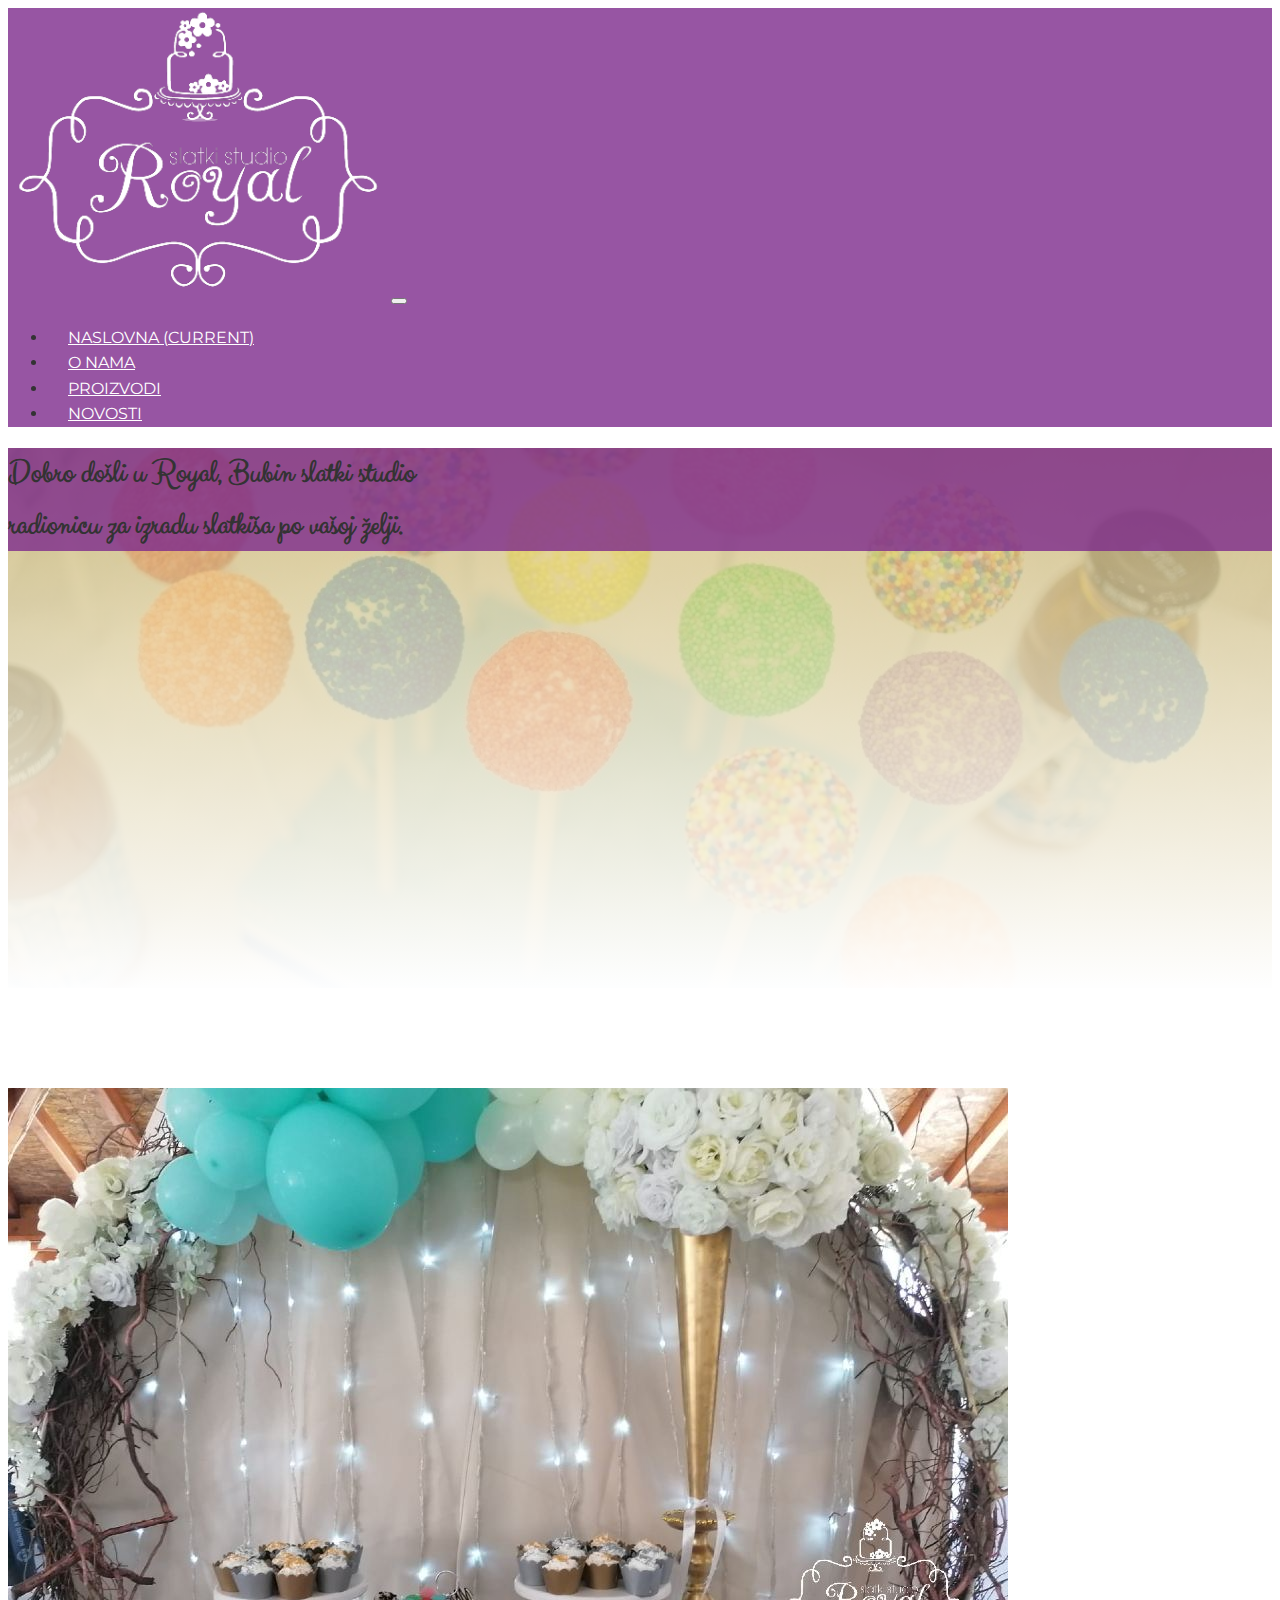
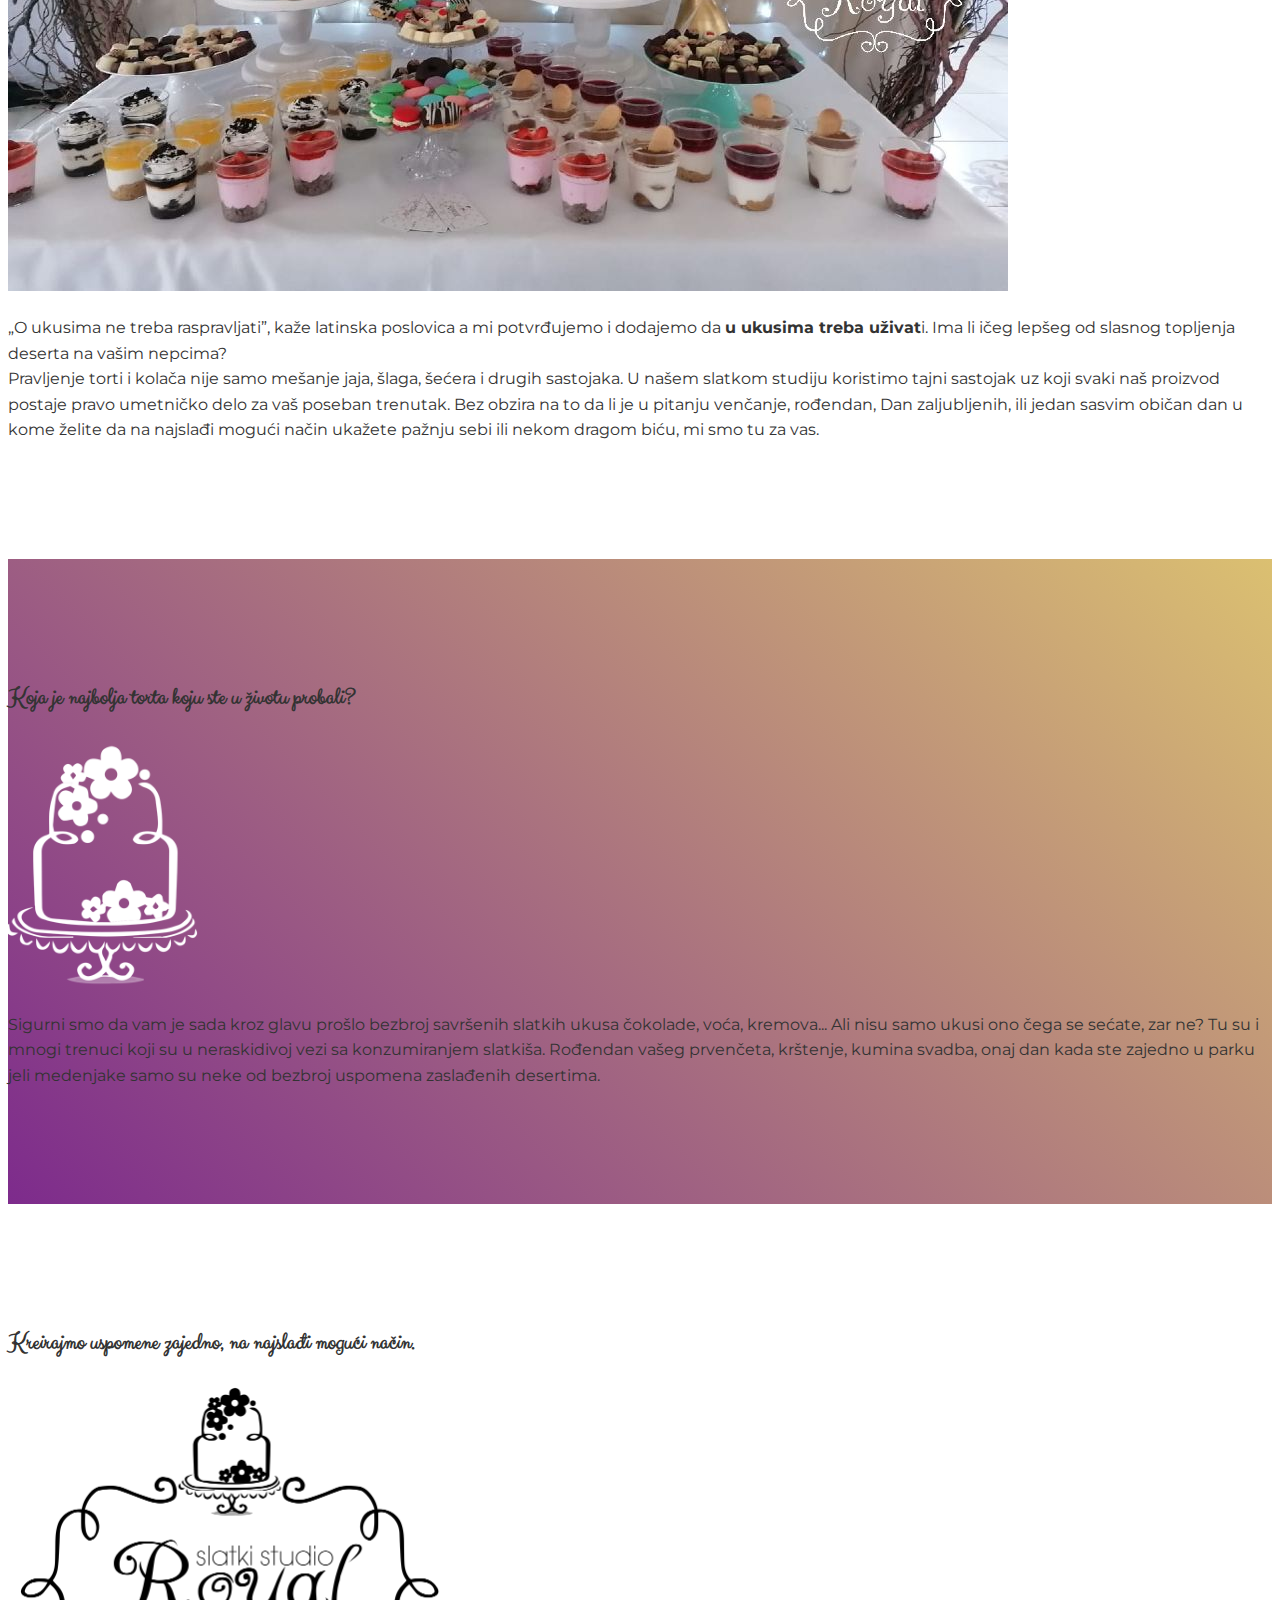
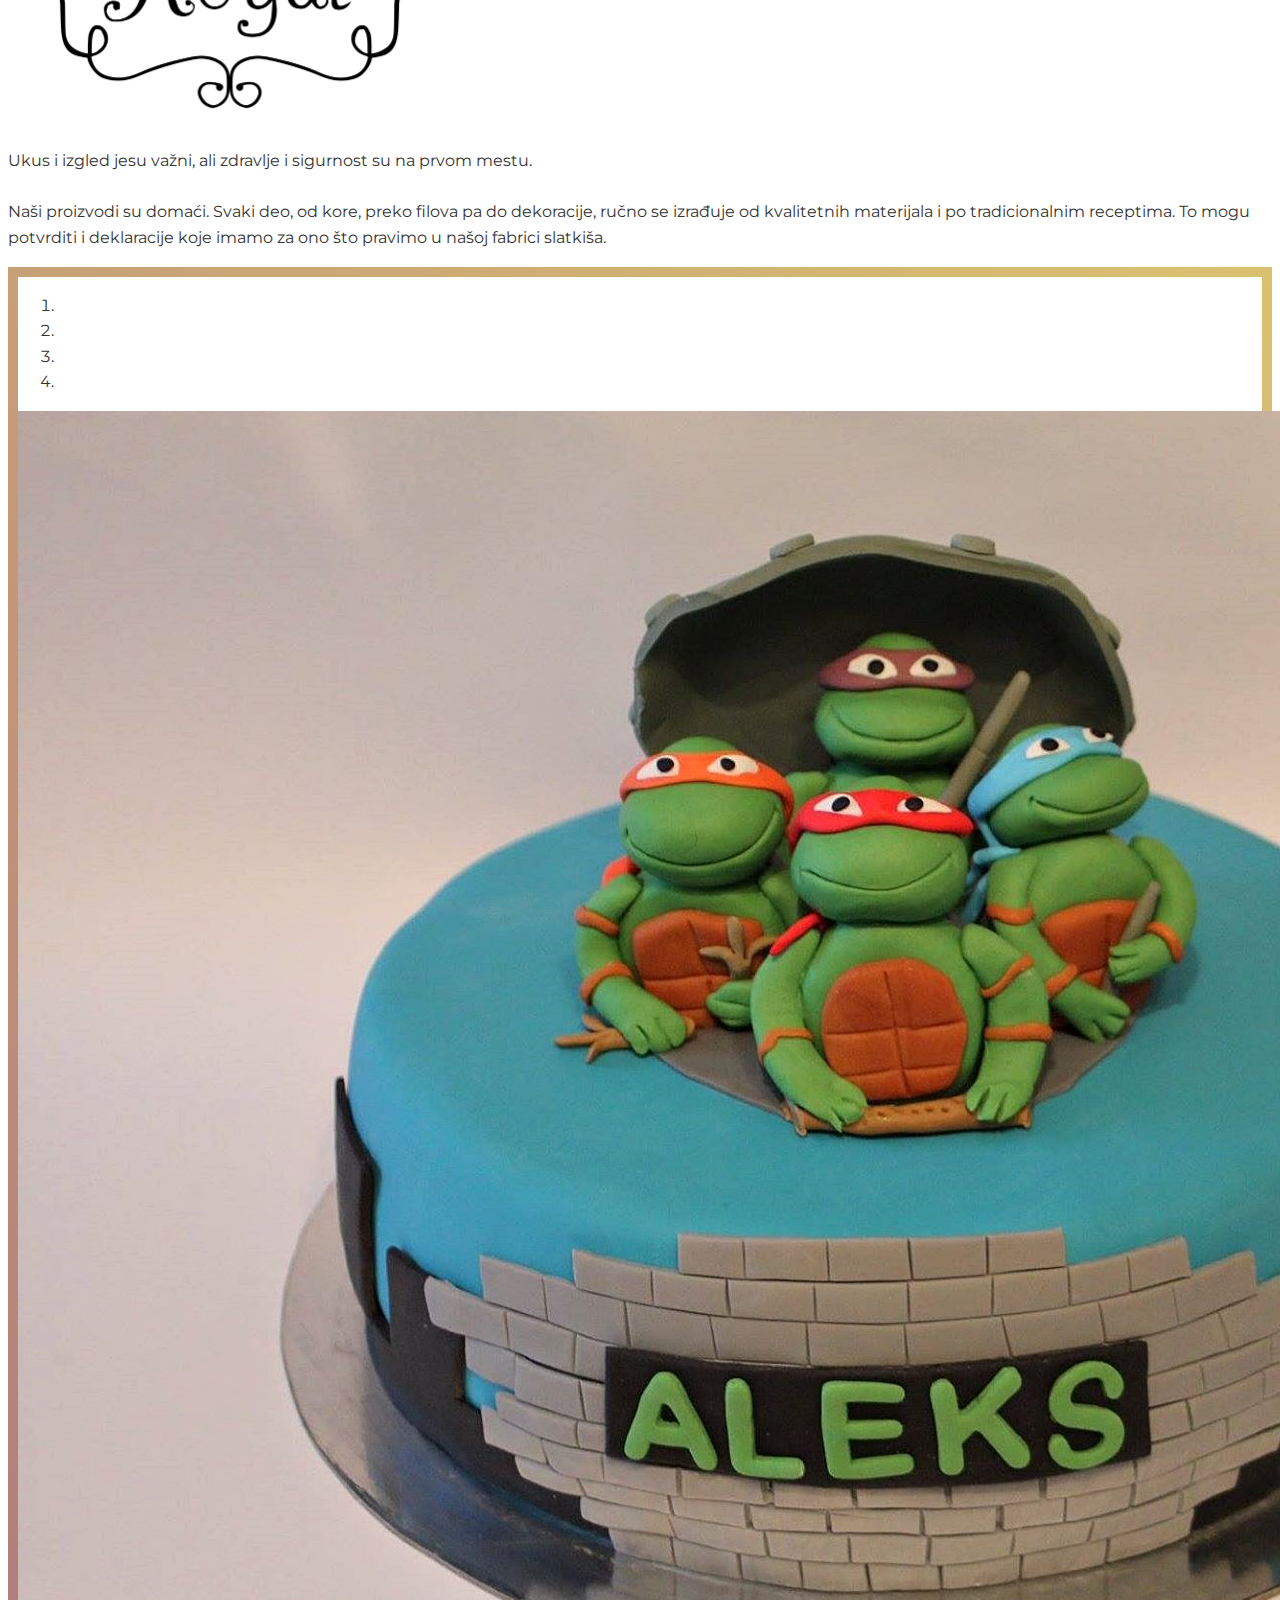
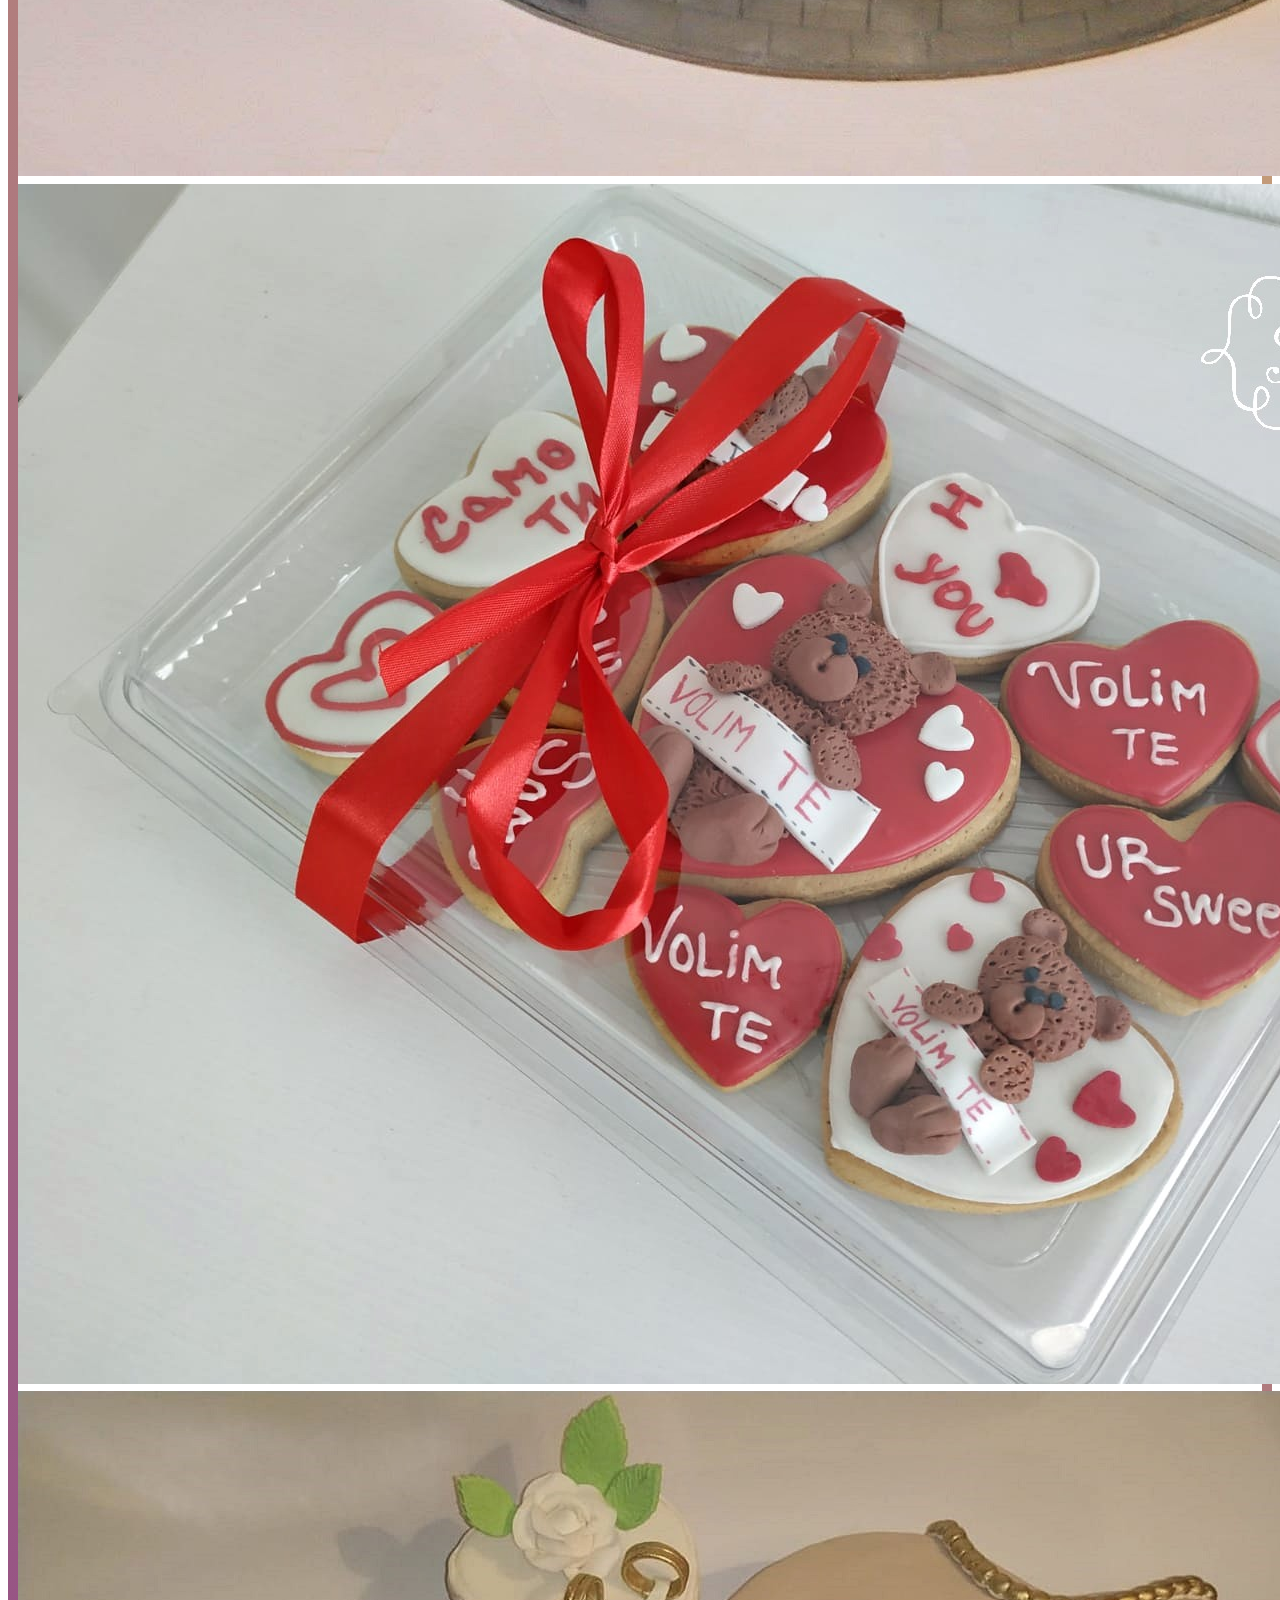
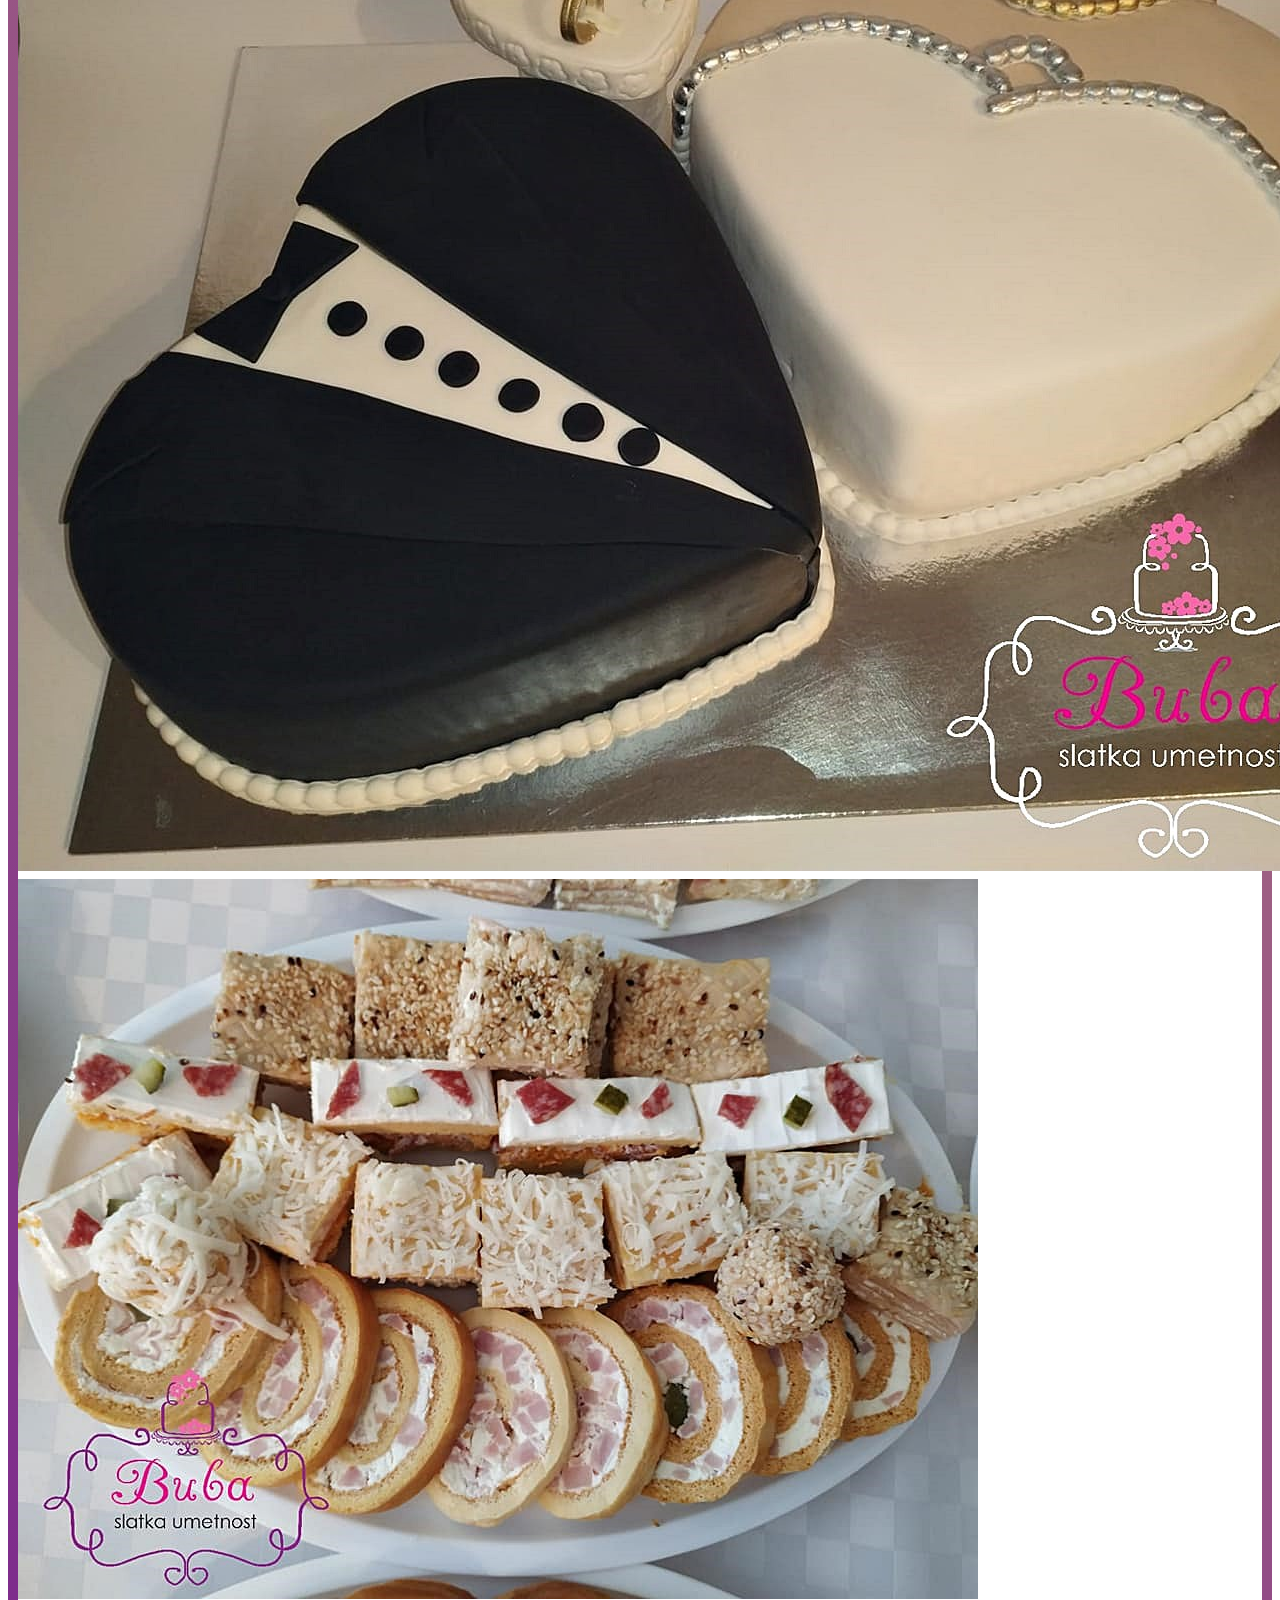
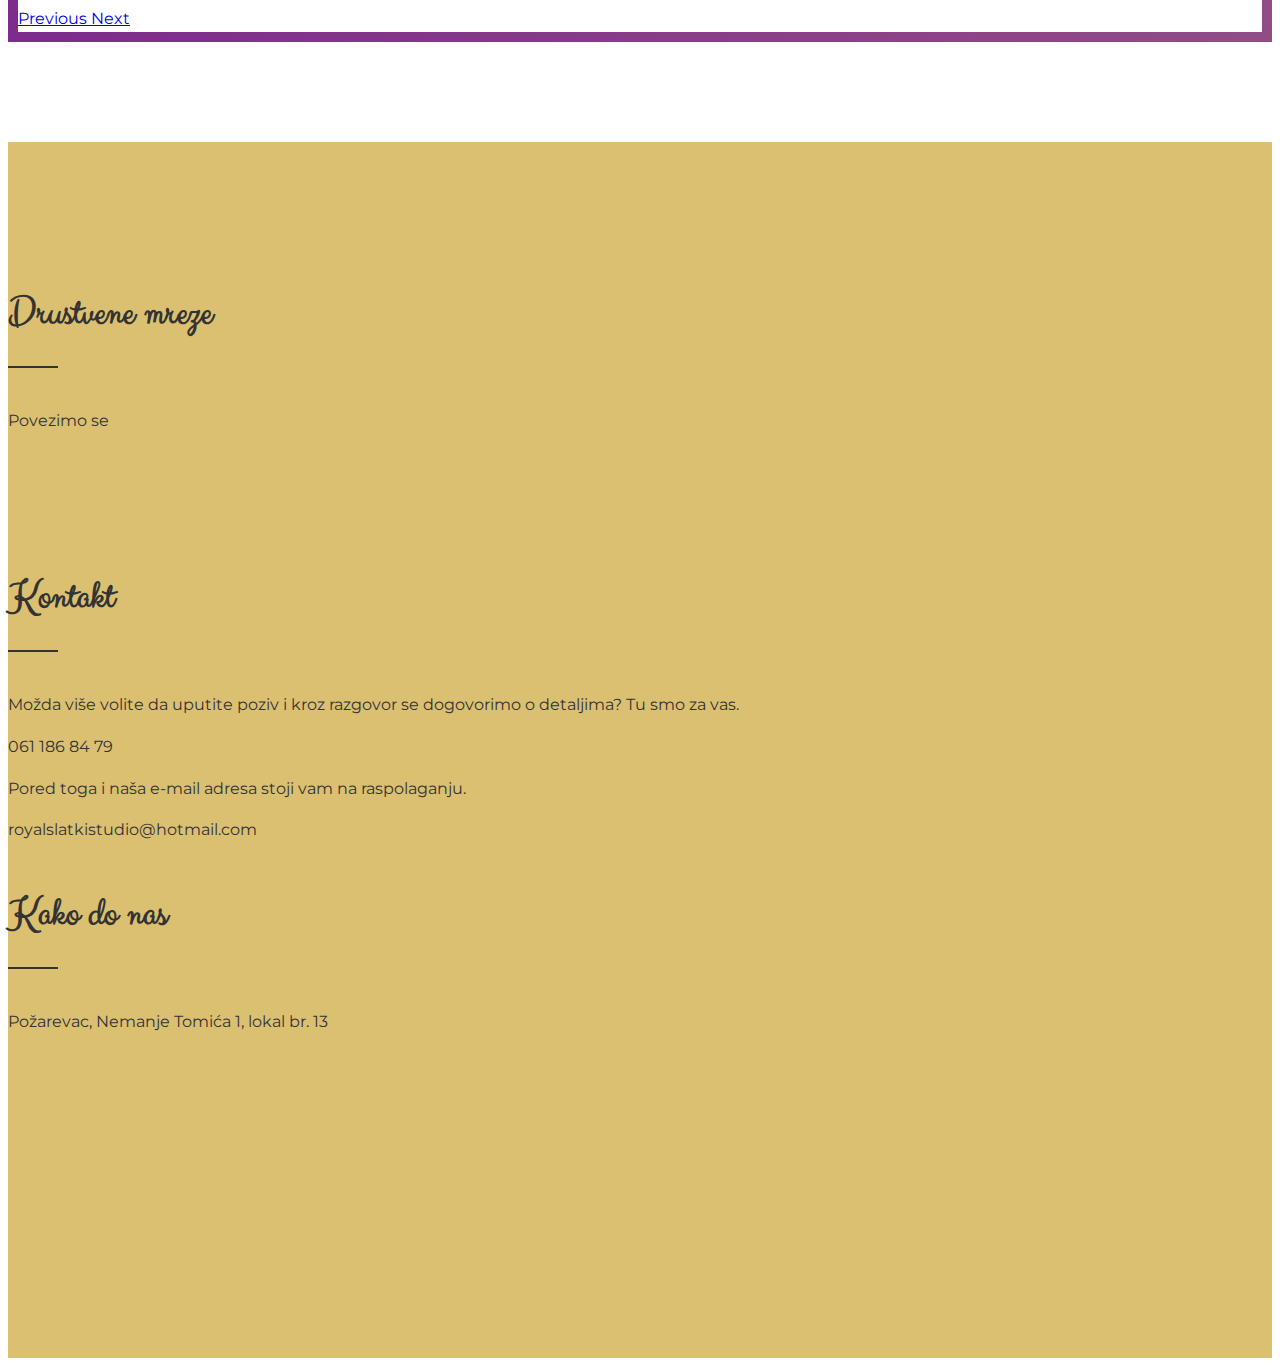
<file: index.html>
<!doctype html>
<html lang="en">

<head>
    <!-- Required meta tags -->
    <meta charset="utf-8">
    <meta name="viewport" content="width=device-width, initial-scale=1, shrink-to-fit=no">
    <!-- Bootstrap CSS -->
    <link rel="stylesheet" href="https://stackpath.bootstrapcdn.com/bootstrap/4.5.0/css/bootstrap.min.css" integrity="sha384-9aIt2nRpC12Uk9gS9baDl411NQApFmC26EwAOH8WgZl5MYYxFfc+NcPb1dKGj7Sk" crossorigin="anonymous">
    <!-- font awesome-->
    <link rel="stylesheet" href="https://use.fontawesome.com/releases/v5.8.2/css/all.css" integrity="sha384-oS3vJWv+0UjzBfQzYUhtDYW+Pj2yciDJxpsK1OYPAYjqT085Qq/1cq5FLXAZQ7Ay" crossorigin="anonymous">
    <!-- animate js-->
    <link rel="stylesheet" href="https://cdnjs.cloudflare.com/ajax/libs/animate.css/4.0.0/animate.min.css" />
    <title>Slatki studio Royal</title>
    <link rel="stylesheet" href="style.css">
</head>

<body>

    <!-- nav -->
    <nav class="navbar navbar-expand-lg navbar-light fixed-top">
        <div class="container">
            <a class="navbar-brand" href="#"><img src="img/royal%20beli%20logo.png" alt=""></a>
            <button class="navbar-toggler" type="button" data-toggle="collapse" data-target="#navbarNav" aria-controls="navbarNav" aria-expanded="false" aria-label="Toggle navigation">
                <span class="navbar-toggler-icon"></span>
            </button>
            <div class="collapse navbar-collapse" id="navbarNav">
                <ul class="navbar-nav ml-auto">
                    <li class="nav-item active">
                        <a class="nav-link" href="index.html">Naslovna <span class="sr-only">(current)</span></a>
                    </li>
                    <li class="nav-item">
                        <a class="nav-link" href="o-nama.html">O nama</a>
                    </li>
                    <li class="nav-item">
                        <a class="nav-link" href="proizvodi.html">Proizvodi</a>
                    </li>
                    <li class="nav-item">
                        <a class="nav-link" href="novosti.html">Novosti</a>
                    </li>
                </ul>
            </div>
        </div>
    </nav>

    <!-- header -->
    <header class="text-center d-flex justify-content-center align-items-center">
        <h1 class="animate__animated animate__fadeInDown rounded-lg display-4 p-4 mt-5 text-white">Dobro došli u Royal, Bubin slatki studio <br>radionicu za izradu slatkiša po vašoj želji.</h1>
    </header>

    <!-- uvod -->
    <section class="uvod py-5">
        <div class="container">
            <div class="row align-items-center">
                <div class="col-md-6">
                    <img src="img/uvod.jpg" alt="" class="img-thumbnail rounded-lg shadow-lg">
                </div>
                <div class="col-md-6">
                    <p class="lead">„O ukusima ne treba raspravljati”, kaže latinska poslovica a mi potvrđujemo i dodajemo da <b>u ukusima treba uživat</b>i. Ima li ičeg lepšeg od slasnog topljenja deserta na vašim nepcima? <br>
                        Pravljenje torti i kolača nije samo mešanje jaja, šlaga, šećera i drugih sastojaka. U našem slatkom studiju koristimo tajni sastojak uz koji svaki naš proizvod postaje pravo umetničko delo za vaš poseban trenutak. Bez obzira na to da li je u pitanju venčanje, rođendan, Dan zaljubljenih, ili jedan sasvim običan dan u kome želite da na najslađi mogući način ukažete pažnju sebi ili nekom dragom biću, mi smo tu za vas.</p>
                </div>
            </div>
        </div>
    </section>

    <!-- gradijent -->
    <section class="gradijent py-5 text-center text-white">
        <div class="container">
            <div class="row">
                <div class="col-md-12">
                    <h2 class="display-4"> Koja je najbolja torta koju ste u životu probali?</h2>
                    <img src="img/tortica.png" alt="">
                    <p class="lead">Sigurni smo da vam je sada kroz glavu prošlo bezbroj savršenih slatkih ukusa čokolade, voća, kremova... Ali nisu samo ukusi ono čega se sećate, zar ne? Tu su i mnogi trenuci koji su u neraskidivoj vezi sa konzumiranjem slatkiša. Rođendan vašeg prvenčeta, krštenje, kumina svadba, onaj dan kada ste zajedno u parku jeli medenjake samo su neke od bezbroj uspomena zaslađenih desertima.</p>
                </div>
            </div>
        </div>
    </section>

    <!-- slajder -->
    <section class="slajder py-5 text-center">
        <div class="container">
            <div class="row">
                <div class="col-md-12">
                    <h2 class="display-4">Kreirajmo uspomene zajedno, na najslađi mogući način.</h2>
                    <img class="divider" src="img/royal%20logo%20crni.png" alt="">
                    <p class="lead">Ukus i izgled jesu važni, ali zdravlje i sigurnost su na prvom mestu. <br><br>
                        Naši proizvodi su domaći. Svaki deo, od kore, preko filova pa do dekoracije, ručno se izrađuje od kvalitetnih materijala i po tradicionalnim receptima. To mogu potvrditi i deklaracije koje imamo za ono što pravimo u našoj fabrici slatkiša.</p>
                </div>
            </div>
            <div class="row">
                <div class="col-md-1"></div>
                <div class="col-md-10">
                    <div id="carouselExampleIndicators" class="carousel slide carousel-fade" data-ride="carousel">
                        <ol class="carousel-indicators">
                            <li data-target="#carouselExampleIndicators" data-slide-to="0" class="active"></li>
                            <li data-target="#carouselExampleIndicators" data-slide-to="1"></li>
                            <li data-target="#carouselExampleIndicators" data-slide-to="2"></li>
                            <li data-target="#carouselExampleIndicators" data-slide-to="3"></li>
                        </ol>
                        <div class="carousel-inner">
                            <div class="carousel-item active">
                                <img src="img/slatki-studio-royal1.jpg" class="d-block w-100" alt="...">
                            </div>
                            <div class="carousel-item">
                                <img src="img/slatki-studio-royal4.jpg" class="d-block w-100" alt="...">
                            </div>
                            <div class="carousel-item">
                                <img src="img/slatki-studio-royal9.jpg" class="d-block w-100" alt="...">
                            </div>
                            <div class="carousel-item">
                                <img src="img/slatki-studio-royal8.jpg" class="d-block w-100" alt="...">
                            </div>
                        </div>
                        <a class="carousel-control-prev" href="#carouselExampleIndicators" role="button" data-slide="prev">
                            <span class="carousel-control-prev-icon" aria-hidden="true"></span>
                            <span class="sr-only">Previous</span>
                        </a>
                        <a class="carousel-control-next" href="#carouselExampleIndicators" role="button" data-slide="next">
                            <span class="carousel-control-next-icon" aria-hidden="true"></span>
                            <span class="sr-only">Next</span>
                        </a>
                    </div>
                </div>
                <div class="col-md-1"></div>
            </div>
        </div>
    </section>

    <!-- footer -->
    <footer class="py-5">
        <div class="container">
            <div class="row">
                <div class="col-md-4">
                    <h3>Drustvene mreze</h3>
                    <p>Povezimo se</p>
                    <a href=""><i class="fab fa-facebook-square"></i></a>
                    <a href=""><i class="fab fa-instagram"></i></a>
                </div>
                <div class="col-md-4">
                    <h3>Kontakt</h3>
                    <p>Možda više volite da uputite poziv i kroz razgovor se dogovorimo o detaljima? Tu smo za vas.</p>
                    <p>061 186 84 79</p>
                    <p>Pored toga i naša e-mail adresa stoji vam na raspolaganju.</p>
                    <p>royalslatkistudio@hotmail.com</p>
                </div>
                <div class="col-md-4">
                    <h3>Kako do nas</h3>
                    <p>Požarevac, Nemanje Tomića 1, lokal br. 13</p>
                    <iframe src="https://www.google.com/maps/embed?pb=!1m18!1m12!1m3!1d2839.5518464530965!2d21.182562315707262!3d44.626636996956655!2m3!1f0!2f0!3f0!3m2!1i1024!2i768!4f13.1!3m3!1m2!1s0x4750ef09ba8bcd67%3A0x59cf68e0ccc3bde!2z0J3QtdC80LDRmtC1INCi0L7QvNC40ZvQsCAxLCDQn9C-0LbQsNGA0LXQstCw0YY!5e0!3m2!1ssr!2srs!4v1600096832146!5m2!1ssr!2srs" width="100%" height="200" frameborder="0" style="border:0;" allowfullscreen="" aria-hidden="false" tabindex="0"></iframe>
                </div>
            </div>
        </div>
    </footer>


    <!-- Optional JavaScript -->
    <!-- jQuery first, then Popper.js, then Bootstrap JS -->
    <script src="https://code.jquery.com/jquery-3.5.1.slim.min.js" integrity="sha384-DfXdz2htPH0lsSSs5nCTpuj/zy4C+OGpamoFVy38MVBnE+IbbVYUew+OrCXaRkfj" crossorigin="anonymous"></script>
    <script src="https://cdn.jsdelivr.net/npm/popper.js@1.16.0/dist/umd/popper.min.js" integrity="sha384-Q6E9RHvbIyZFJoft+2mJbHaEWldlvI9IOYy5n3zV9zzTtmI3UksdQRVvoxMfooAo" crossorigin="anonymous"></script>
    <script src="https://stackpath.bootstrapcdn.com/bootstrap/4.5.0/js/bootstrap.min.js" integrity="sha384-OgVRvuATP1z7JjHLkuOU7Xw704+h835Lr+6QL9UvYjZE3Ipu6Tp75j7Bh/kR0JKI" crossorigin="anonymous"></script>

</body>

</html>
</file>
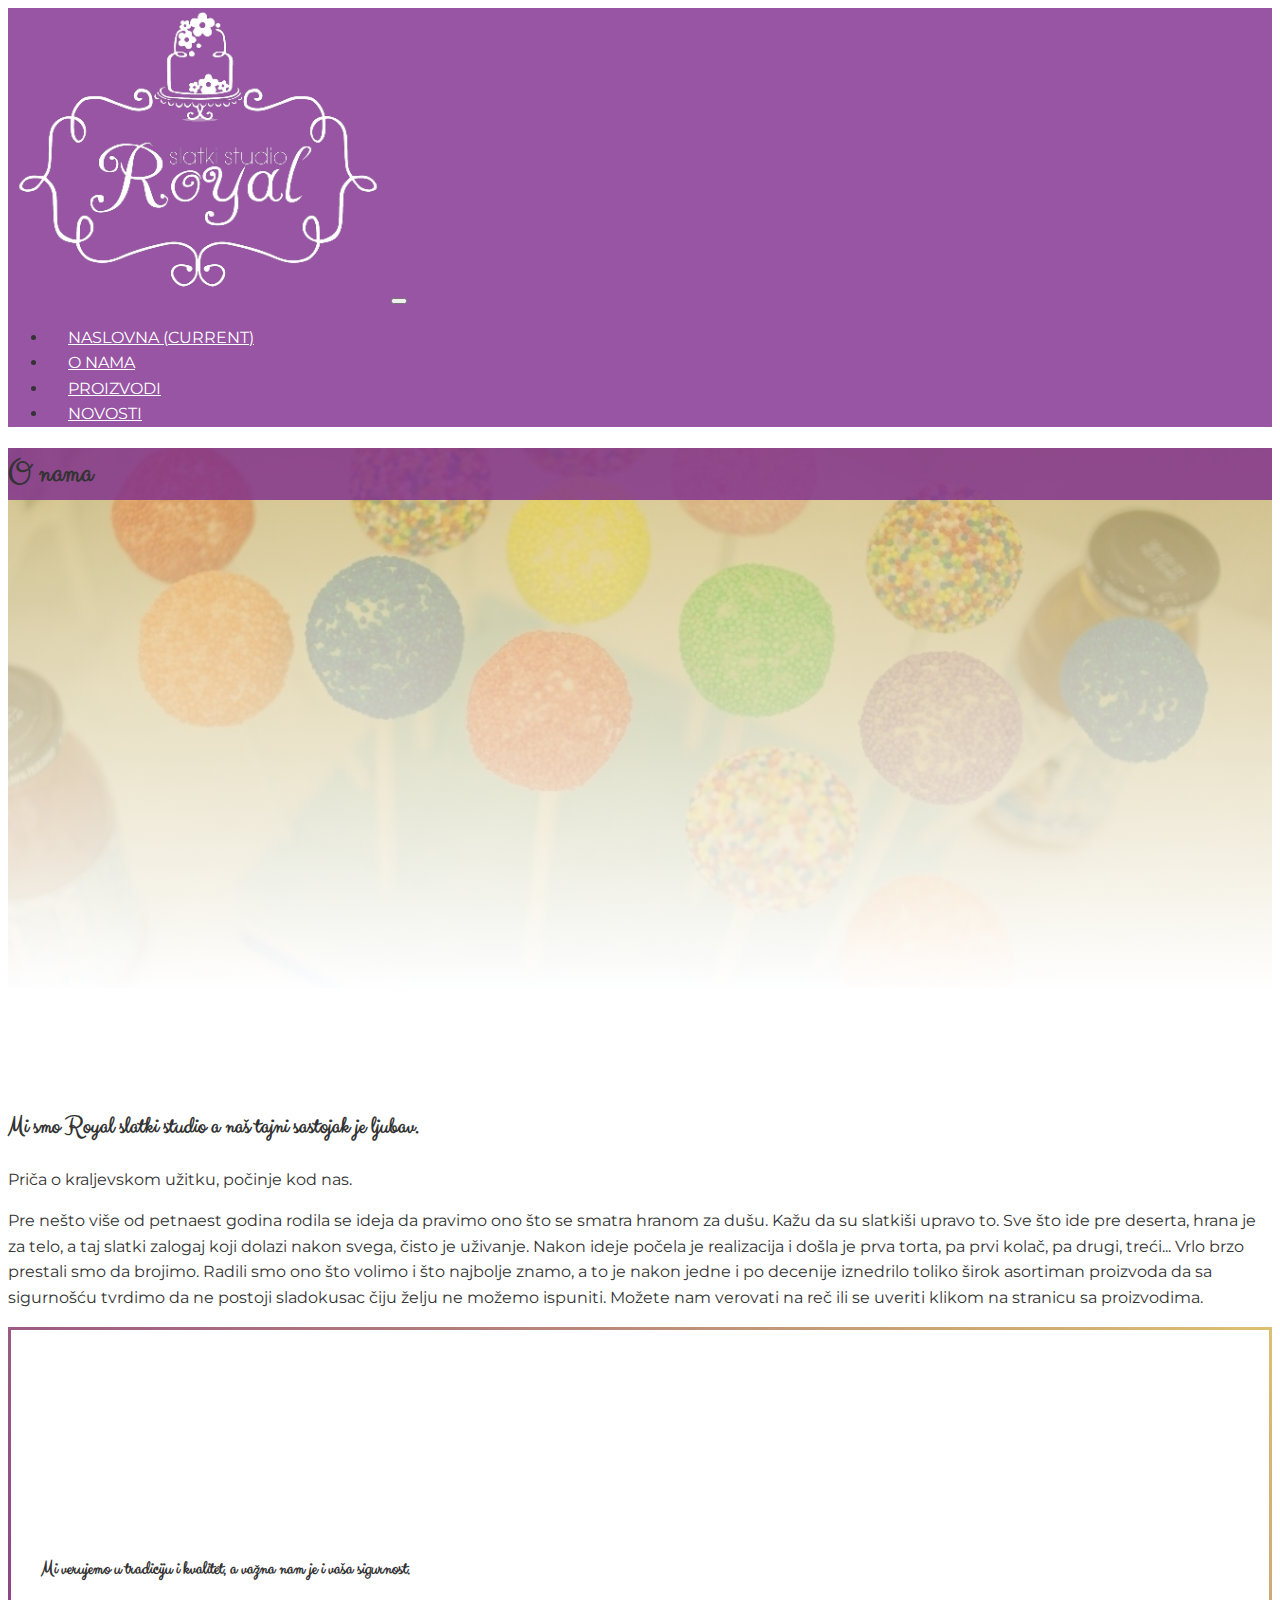
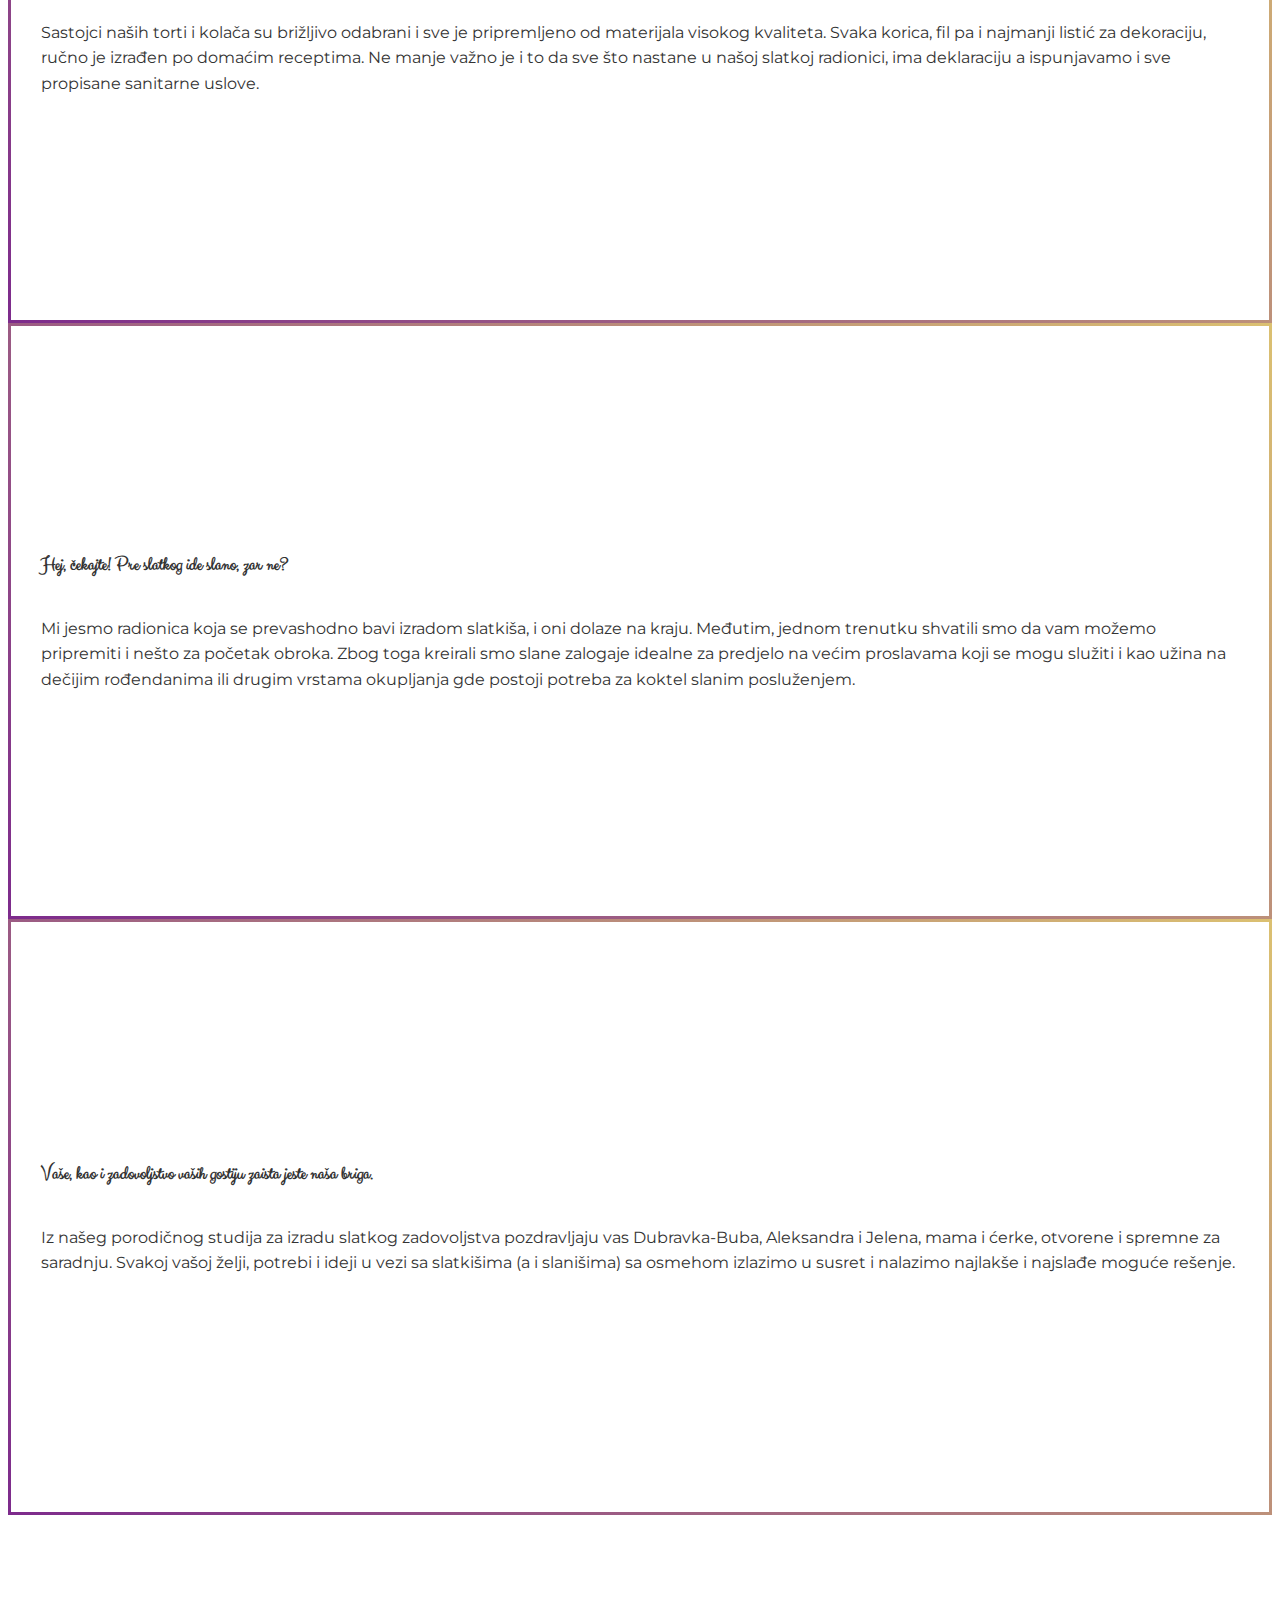
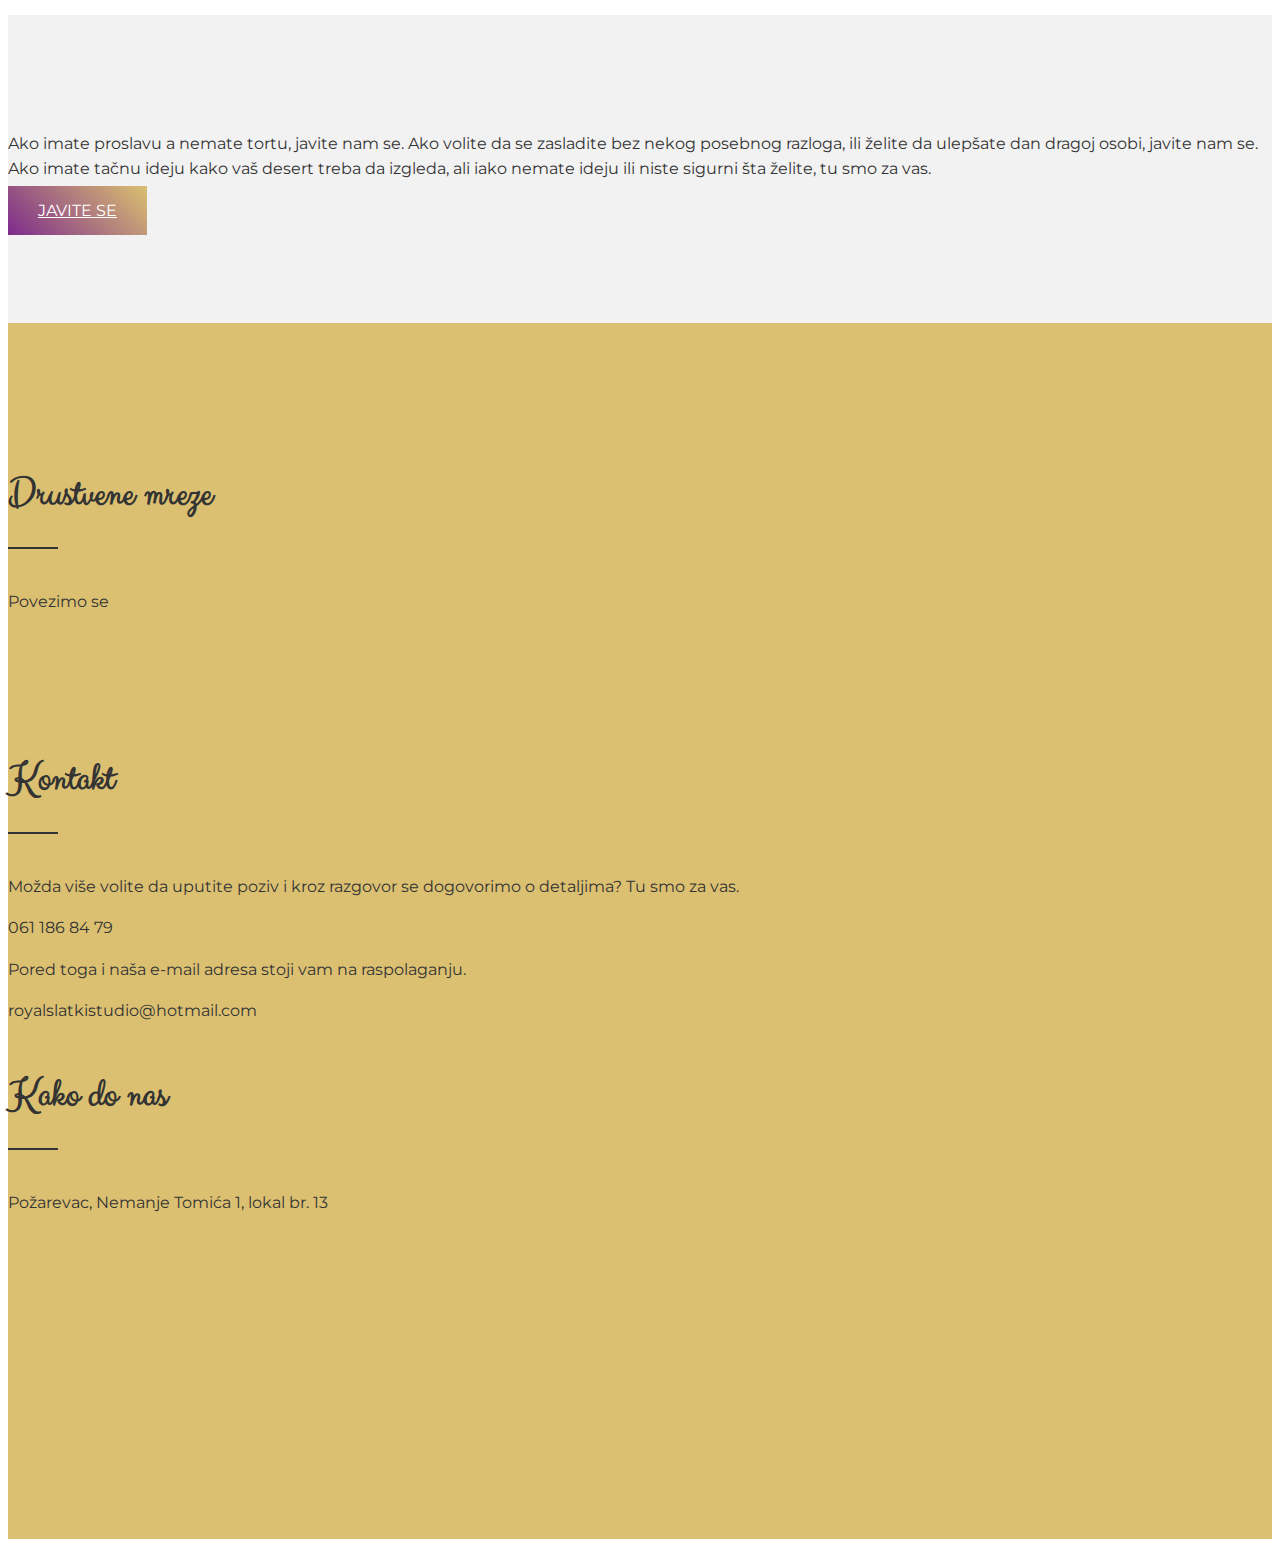
<file: o-nama.html>
<!doctype html>
<html lang="en">
  <head>
    <!-- Required meta tags -->
    <meta charset="utf-8">
    <meta name="viewport" content="width=device-width, initial-scale=1, shrink-to-fit=no">
    <!-- Bootstrap CSS -->
    <link rel="stylesheet" href="https://stackpath.bootstrapcdn.com/bootstrap/4.5.0/css/bootstrap.min.css" integrity="sha384-9aIt2nRpC12Uk9gS9baDl411NQApFmC26EwAOH8WgZl5MYYxFfc+NcPb1dKGj7Sk" crossorigin="anonymous">
    <!-- font awesome-->
    <link rel="stylesheet" href="https://use.fontawesome.com/releases/v5.8.2/css/all.css" integrity="sha384-oS3vJWv+0UjzBfQzYUhtDYW+Pj2yciDJxpsK1OYPAYjqT085Qq/1cq5FLXAZQ7Ay" crossorigin="anonymous">
    <!-- animate js-->
    <link
    rel="stylesheet" href="https://cdnjs.cloudflare.com/ajax/libs/animate.css/4.0.0/animate.min.css"
  />
    <title>Slatki studio Royal</title>
    <link rel="stylesheet" href="style.css">
  </head>
  <body>
   
    
    <!-- nav -->
    <nav class="navbar navbar-expand-lg navbar-light fixed-top">
        <div class="container">
            <a class="navbar-brand" href="#"><img src="img/royal%20beli%20logo.png" alt=""></a>
            <button class="navbar-toggler" type="button" data-toggle="collapse" data-target="#navbarNav" aria-controls="navbarNav" aria-expanded="false" aria-label="Toggle navigation">
                <span class="navbar-toggler-icon"></span>
            </button>
            <div class="collapse navbar-collapse" id="navbarNav">
                <ul class="navbar-nav ml-auto">
                    <li class="nav-item">
                        <a class="nav-link" href="index.html">Naslovna <span class="sr-only">(current)</span></a>
                    </li>
                    <li class="nav-item active">
                        <a class="nav-link" href="o-nama.html">O nama</a>
                    </li>
                    <li class="nav-item">
                        <a class="nav-link" href="proizvodi.html">Proizvodi</a>
                    </li>
                    <li class="nav-item">
                        <a class="nav-link" href="novosti.html">Novosti</a>
                    </li>
                </ul>
            </div>
        </div>
    </nav>
    
    <!-- header -->
    <header class="text-center d-flex justify-content-center align-items-center">
        <h1 class="animate__animated animate__fadeInDown rounded-lg display-4 p-4 mt-5 text-white">O nama</h1>
    </header>
    
    <!-- onama -->
    <section class="onama py-5 text-center">
        <div class="container">
            <div class="row">
                <div class="col-md-12">
                    <h2 class="display-4">Mi smo Royal slatki studio a naš tajni sastojak je ljubav.</h2>
                    <p class="lead">Priča o kraljevskom užitku, počinje kod nas.</p>
                    <p>Pre nešto više od petnaest godina rodila se ideja da pravimo ono što se smatra hranom za dušu. Kažu da su slatkiši upravo to. Sve što ide pre deserta, hrana je za telo, a taj slatki zalogaj koji dolazi nakon svega, čisto je uživanje. Nakon ideje počela je realizacija i došla je prva torta, pa prvi kolač, pa drugi, treći... Vrlo brzo prestali smo da brojimo. Radili smo ono što volimo i što najbolje znamo, a to je nakon jedne i po decenije iznedrilo toliko širok asortiman proizvoda da sa sigurnošću tvrdimo da ne postoji sladokusac čiju želju ne možemo ispuniti. Možete nam verovati na reč ili se uveriti klikom na stranicu sa proizvodima.</p>
                </div>
            </div>
            <div class="row">
                <div class="col-md-4">
                    <div class="wrapper">
                        <h3>Mi verujemo u tradiciju i kvalitet, a važna nam je i vaša sigurnost.</h3>
                        <p>Sastojci naših torti i kolača su brižljivo odabrani i sve je pripremljeno od materijala visokog kvaliteta. Svaka korica, fil pa i najmanji listić za dekoraciju, ručno je izrađen po domaćim receptima. Ne manje važno je i to da sve što nastane u našoj slatkoj radionici, ima deklaraciju a ispunjavamo i sve propisane sanitarne uslove.</p>
                    </div>
                </div>
                <div class="col-md-4">
                    <div class="wrapper">
                        <h3>Hej, čekajte! Pre slatkog ide slano, zar ne?</h3>
                        <p>Mi jesmo radionica koja se prevashodno bavi izradom slatkiša, i oni dolaze na kraju. Međutim, jednom trenutku shvatili smo da vam možemo pripremiti i nešto za početak obroka. Zbog toga kreirali smo slane zalogaje idealne za predjelo na većim proslavama koji se mogu služiti i kao užina na dečijim rođendanima ili drugim vrstama okupljanja gde postoji potreba za koktel slanim posluženjem.</p>
                    </div>
                </div>
                <div class="col-md-4">
                    <div class="wrapper">
                        <h3>Vaše, kao i zadovoljstvo vaših gostiju zaista jeste naša briga.</h3>
                        <p>Iz našeg porodičnog studija za izradu slatkog zadovoljstva pozdravljaju vas Dubravka-Buba, Aleksandra i Jelena, mama i ćerke, otvorene i spremne za saradnju. Svakoj vašoj želji, potrebi i ideji u vezi sa slatkišima (a i slanišima) sa osmehom izlazimo u susret i nalazimo najlakše i najslađe moguće rešenje.</p>
                    </div>
                </div>
            </div>
        </div>
    </section>
    
    <!-- cta -->
    <section class="cta py-5 text-center">
        <div class="container">
            <div class="row">
                <div class="col-md-12">
                    <p class="lead">Ako imate proslavu a nemate tortu, javite nam se. Ako volite da se zasladite bez nekog posebnog razloga, ili želite da ulepšate dan dragoj osobi, javite nam se. Ako imate tačnu ideju kako vaš desert treba da izgleda, ali iako nemate ideju ili niste sigurni šta želite, tu smo za vas.</p>
                    <a href="" class="btn">Javite se</a>
                </div>
            </div>
        </div>
    </section>

    <!-- footer -->
    <footer class="py-5">
        <div class="container">
            <div class="row">
                <div class="col-md-4">
                    <h3>Drustvene mreze</h3>
                    <p>Povezimo se</p>
                    <a href=""><i class="fab fa-facebook-square"></i></a>
                    <a href=""><i class="fab fa-instagram"></i></a>
                </div>
                <div class="col-md-4">
                    <h3>Kontakt</h3>
                    <p>Možda više volite da uputite poziv i kroz razgovor se dogovorimo o detaljima? Tu smo za vas.</p>
                    <p>061 186 84 79</p>
                    <p>Pored toga i naša e-mail adresa stoji vam na raspolaganju.</p>
                    <p>royalslatkistudio@hotmail.com</p>
                </div>
                <div class="col-md-4">
                    <h3>Kako do nas</h3>
                    <p>Požarevac, Nemanje Tomića 1, lokal br. 13</p>
                    <iframe src="https://www.google.com/maps/embed?pb=!1m18!1m12!1m3!1d2839.5518464530965!2d21.182562315707262!3d44.626636996956655!2m3!1f0!2f0!3f0!3m2!1i1024!2i768!4f13.1!3m3!1m2!1s0x4750ef09ba8bcd67%3A0x59cf68e0ccc3bde!2z0J3QtdC80LDRmtC1INCi0L7QvNC40ZvQsCAxLCDQn9C-0LbQsNGA0LXQstCw0YY!5e0!3m2!1ssr!2srs!4v1600096832146!5m2!1ssr!2srs" width="100%" height="200" frameborder="0" style="border:0;" allowfullscreen="" aria-hidden="false" tabindex="0"></iframe>
                </div>
            </div>
        </div>
    </footer>
    
   
    <!-- Optional JavaScript -->
    <!-- jQuery first, then Popper.js, then Bootstrap JS -->
    <script src="https://code.jquery.com/jquery-3.5.1.slim.min.js" integrity="sha384-DfXdz2htPH0lsSSs5nCTpuj/zy4C+OGpamoFVy38MVBnE+IbbVYUew+OrCXaRkfj" crossorigin="anonymous"></script>
    <script src="https://cdn.jsdelivr.net/npm/popper.js@1.16.0/dist/umd/popper.min.js" integrity="sha384-Q6E9RHvbIyZFJoft+2mJbHaEWldlvI9IOYy5n3zV9zzTtmI3UksdQRVvoxMfooAo" crossorigin="anonymous"></script>
    <script src="https://stackpath.bootstrapcdn.com/bootstrap/4.5.0/js/bootstrap.min.js" integrity="sha384-OgVRvuATP1z7JjHLkuOU7Xw704+h835Lr+6QL9UvYjZE3Ipu6Tp75j7Bh/kR0JKI" crossorigin="anonymous"></script>
  </body>
</html>
</file>
<file: style.css>
@import url('https://fonts.googleapis.com/css2?family=Clicker+Script&family=Montserrat:wght@100;200;400&display=swap');
:root {
    --violet: #7d2b8c;  /* rgb(125, 43, 140) */
    --gold: #dbc071;  /* rgb(219, 192, 113) */
    --white: #fff;
    --black: #000;
    --lightgray: #f2f2f2;
    --headings: 'Clicker Script', cursive;
    --bodyFont: 'Montserrat', sans-serif;
    --fontColor: #333;
    --transition: .3s ease;
    --font: 16px;
}
body {
    font-family: var(--bodyFont);
    color: var(--fontColor);
    line-height: 1.6;
}
h1,h2,h3,h4, h5 {
    font-family: var(--headings)
}
.py-5 {
    padding: 100px 0 !important;
}
.btn {
    background: linear-gradient(45deg, var(--violet), var(--gold));
    color: var(--white);
    padding: 15px 30px;
    text-transform: uppercase;
    border: none;
}
.btn:hover {
    background: linear-gradient(45deg, var(--gold), var(--violet));
    color: var(--white);
}
/***************
nav
***************/
nav {
    background: rgba(125, 43, 140,.8);
}
.navbar-brand img {
    width: 30%;
}
.navbar-brand img:hover {
    opacity: .8;
    transition: var(--transition);
}
.nav-link {
    color: var(--white) !important;
    text-transform: uppercase;
    margin-left: 20px;
}
.nav-link:hover {
    color: var(--gold) !important;
    transition: var(--transition);
}
/***************
footer
***************/
footer {
    background: var(--gold);
}
footer h3 {
    font-size: 2.5rem;
}
footer h3::after {
    display: block;
    content: "";
    height: 2px;
    width: 50px;
    background: var(--fontColor);
    margin: 20px 0;
}
footer a {
    font-size: 3rem;
    color: var(--violet);
    transition: var(--transition);
    margin-right: 20px;
}
footer a:hover {
    color: var(--violet);
    transition-duration: .7s;
}
footer i:hover {
    animation: footer .7s ease;
}
@keyframes footer {
    0% {
        color: var(--violet);
    }
    50% {
        color: var(--fontColor);
    }
    100% {
        transform: rotate(360deg);
    }
}
/***************
header
***************/
header {
    background-image: linear-gradient(rgba(219, 192, 113,.7), rgba(255,255,255,.99)), url(img/header.jpg);
    background-position: center;
    background-size: cover;
    height: 60vh
}
header h1 {
    background: rgba(125, 43, 140,.8)
}
/***************
gradijent
***************/
.gradijent {
    background: linear-gradient(45deg, var(--violet), var(--gold));
}
.gradijent img {
    width: 15%;
    margin: auto;
}
/***************
slajder
***************/
.slajder .divider {
    width: 35%;
    margin: auto;
}
.slajder .carousel {
    border: 10px solid;
    border-image-source: linear-gradient(45deg, var(--violet), var(--gold));
    border-image-slice: 1;
}
/***************
onama
***************/
.onama .wrapper {
    border: 3px solid;
    border-image-source: linear-gradient(45deg, var(--violet), var(--gold));
    border-image-slice: 1;
    padding: 40px 30px;
    min-height: 510px;
    display: flex;
    flex-direction: column;
    justify-content: center;
}
/***************
cta
***************/
.cta {
    background: var(--lightgray);
}
/***************
proizvodi
***************/
.proizvodi .card {
    border: 5px solid;
    border-image-source: linear-gradient(45deg, var(--violet), var(--gold));
    border-image-slice: 1;
    margin-bottom: 30px;
}
.proizvodi .card:hover {
    border: 5px solid;
    border-image-source: linear-gradient(45deg, var(--gold), var(--violet));
    border-image-slice: 1;
}
/***************
blog
***************/
.post h3 {
    font-size: 2.5rem;
    color: var(--violet);
}
.meta {
    border: 3px solid;
    border-image-source: linear-gradient(45deg, var(--violet), var(--gold));
    border-image-slice: 1;
    padding: 5px;
    display: inline-block;
}
.widget {
    border: 3px solid;
    border-image-source: linear-gradient(45deg, var(--violet), var(--gold));
    border-image-slice: 1;
    margin-bottom: 30px;
    line-height: 2;
}
.widget:first-child {
    background: linear-gradient(45deg, var(--violet), var(--gold));
    border: none;
}
.widget a {
    color: var(--fontColor);
}
.widget a:hover {
    color: var(--violet);
}
</file>
